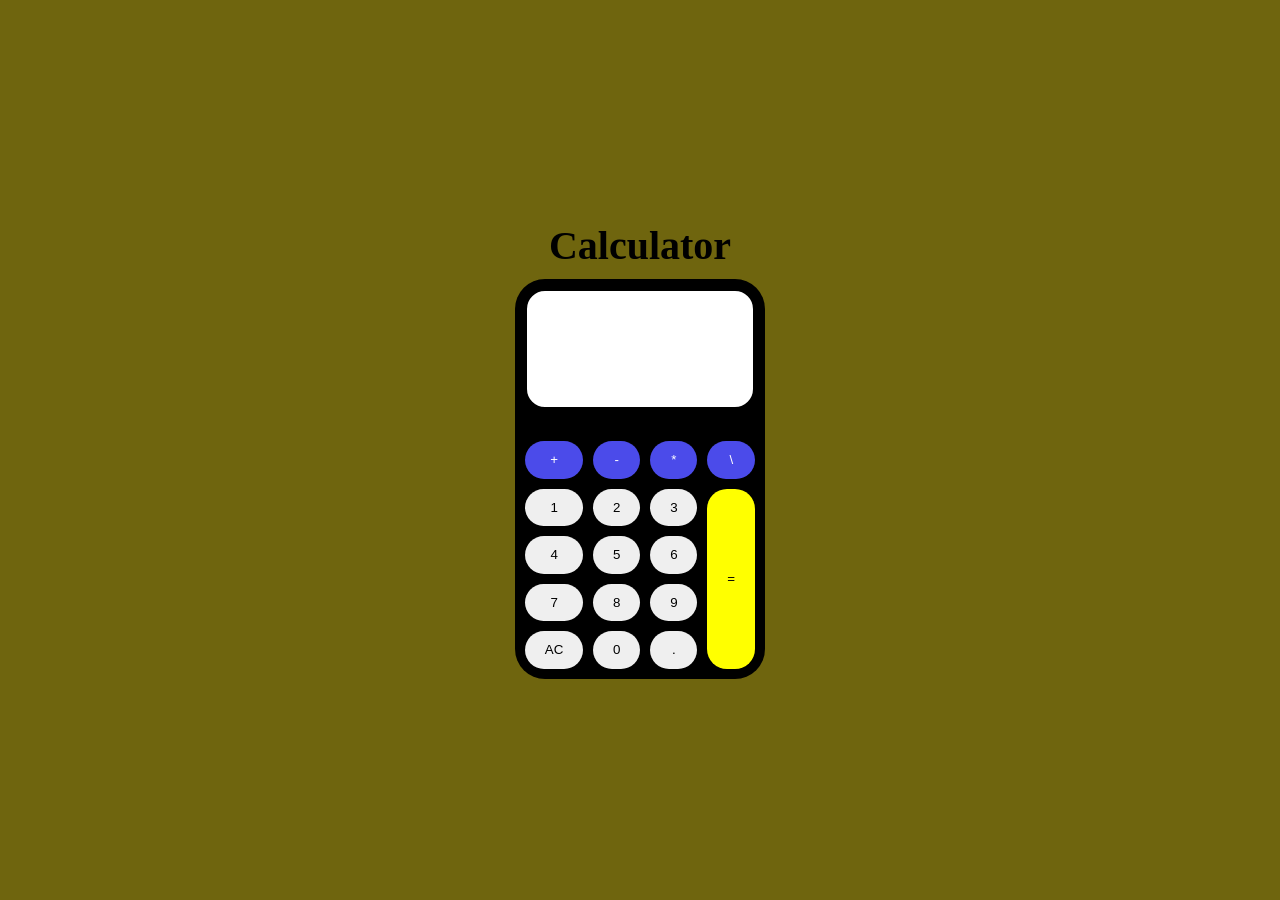
<file: 19-Javascript_in_Browser/Calculator/index.html>
<!DOCTYPE html>
<html lang="en">
<head>
    <meta charset="UTF-8">
    <meta name="viewport" content="width=device-width, initial-scale=1.0">
    <title>Calculator</title>
    <link rel="stylesheet" href="style.css">
</head>
<body>
    <h2>Calculator</h2>
    <div class="container">
        <h3 id="display"></h3>
        <button class="btn operator sum">+</button>
        <button class="btn operator sub">-</button>
        <button class="btn operator mul">*</button>
        <button class="btn operator divi">\</button>
        <button class="btn one">1</button>
        <button class="btn two">2</button>
        <button class="btn three">3</button>
        <button class="btn four">4</button>
        <button class="btn five">5</button>
        <button class="btn six">6</button>
        <button class="btn seven">7</button>
        <button class="btn eight">8</button>
        <button class="btn nine">9</button>
        <button class="btn zero">0</button>
        <button class="btn equal">=</button>
        <button class="btn ac">AC</button>
        <button class="btn point">.</button>
        
    </div>   

    <script src="script.js"></script> 
</body>
</html>
</file>
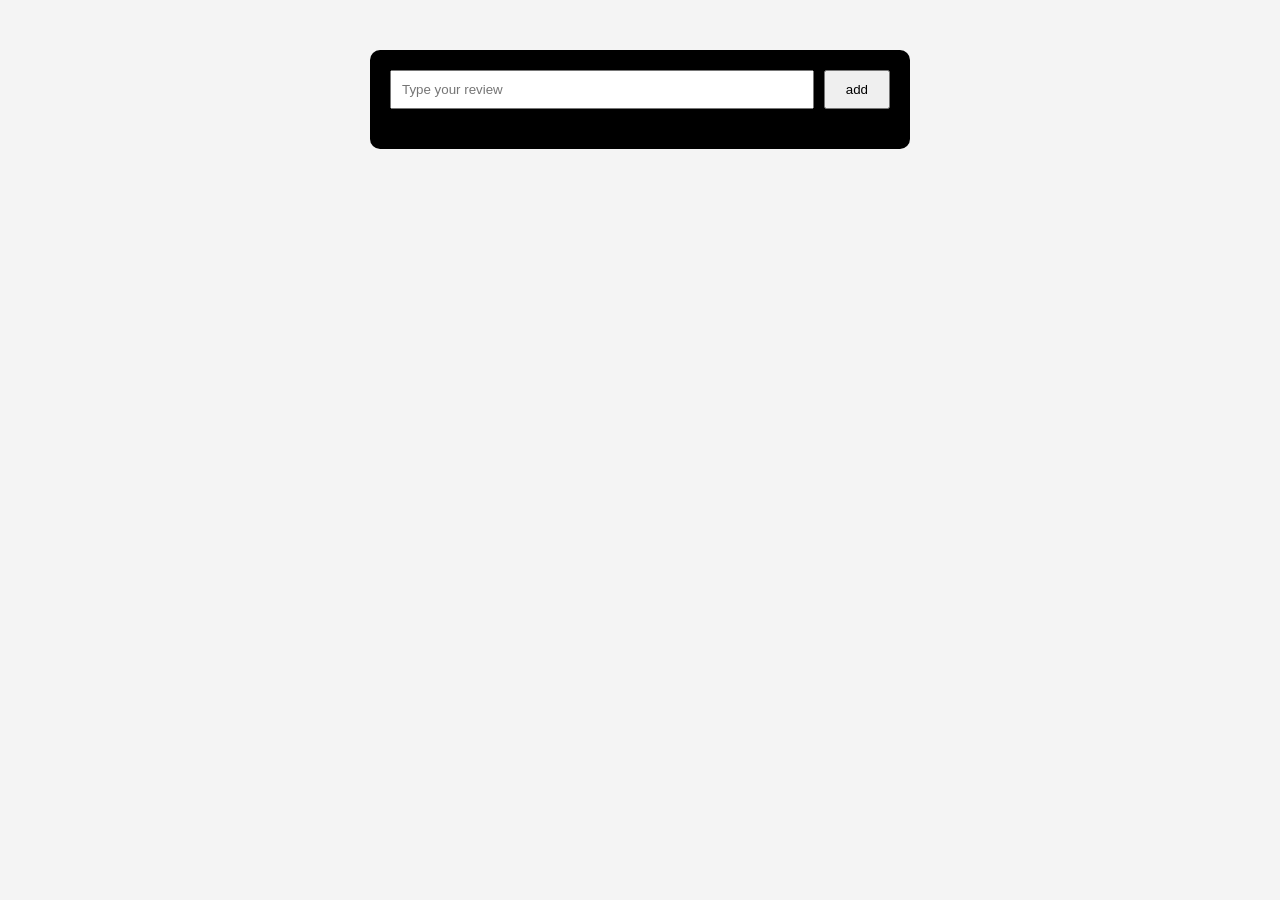
<file: 19-Javascript_in_Browser/Reviews/index.html>
<!DOCTYPE html>
<html lang="en">
<head>
    <meta charset="UTF-8">
    <meta name="viewport" content="width=device-width, initial-scale=1.0">
    <title>Review</title>
    <link rel="stylesheet" href="style.css">
</head>
<body>
    <div class="container">
        <div class="type-review">
            <input type="text" name="" id="input-review" placeholder="Type your review">
            <button id="add-review">add</button>
        </div>
        <div class="show-review">
        </div>
    </div>

    <script src="script.js"></script>
</body>
</html>
</file>
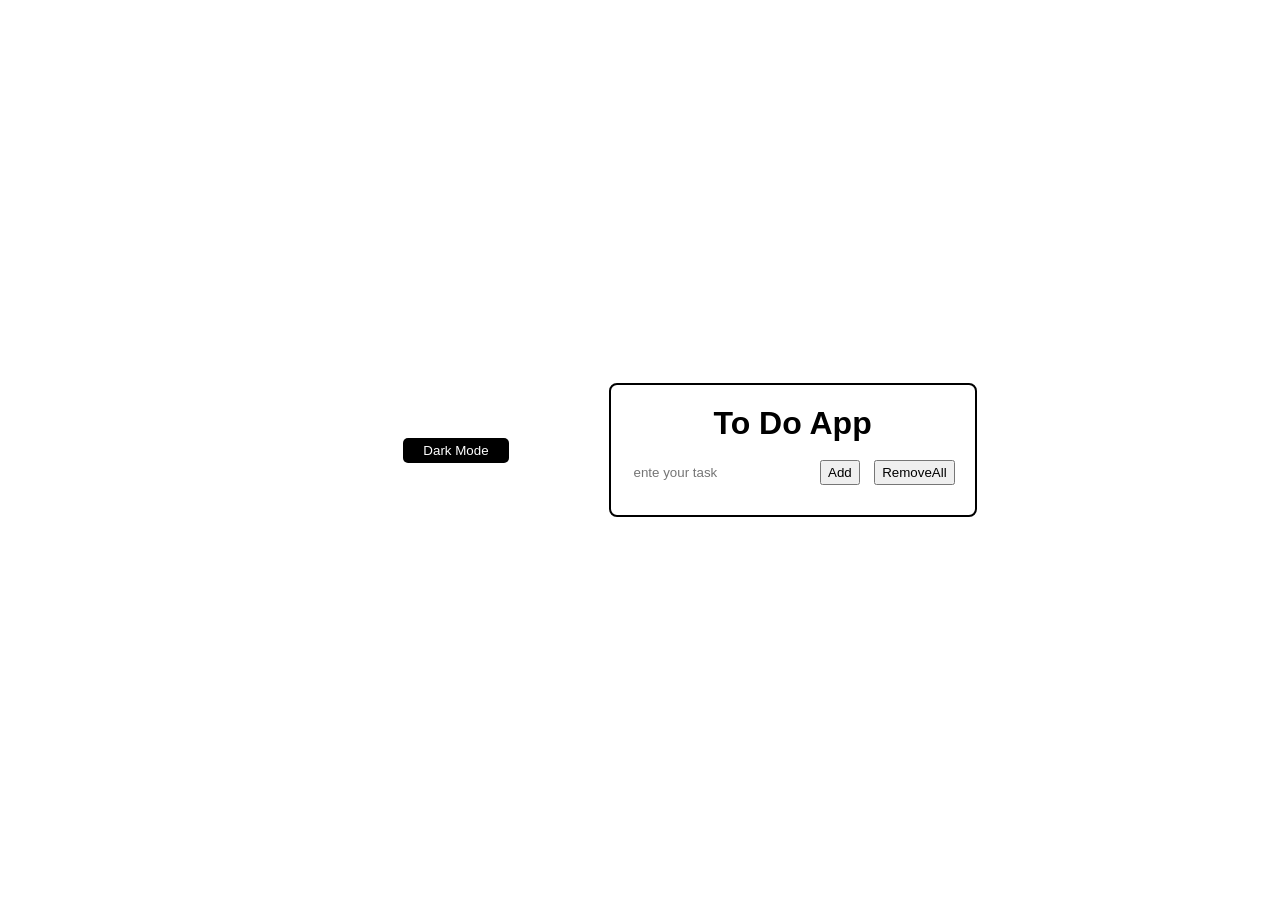
<file: 19-Javascript_in_Browser/ToDo/index.html>
<!DOCTYPE html>
<html lang="en">
<head>
    <meta charset="UTF-8">
    <meta name="viewport" content="width=device-width, initial-scale=1.0">
    <title>DOM - Document Object Model</title>
    <link rel="stylesheet" href="style.css">
</head>
<body>

    <button class="theme-btn btn">Dark Mode</button>

    <div class="container">
        <h1>To Do App</h1>
        <div class="task-input-btn">
            <input id="inputbox" type="text" placeholder="ente your task">

            <button id="add">Add</button>
            <button id="removeAll">RemoveAll</button>
        </div>
        <ul class="tasks">
        </ul>
    </div>

   <script src="script.js"> </script>
</body>
</html>
</file>
<file: 19-Javascript_in_Browser/Calculator/style.css>
* {
    margin: 0;
    padding: 0;
    box-sizing: border-box;
}

body {
    height: 100vh;
    display: flex;
    justify-content: center;
    align-items: center;
    flex-direction: column;
    background-color: #6f650e;
}
h2 {
    margin-bottom: 10px;
    font-size: 40px;
}

.container {
    height:400px;
    width:250px;
    background-color: white;
    border-radius: 30px;
    z-index: 10px;
    padding: 10px;
    display: grid;
    grid-template-columns: auto auto auto auto;
    grid-template-rows: auto auto auto auto;
    row-gap: 10px;
    column-gap: 10px;
    background-color: black;

}

#display {
    border: 2px solid red;
    grid-column-start: 1;
    grid-column-end: 5;
    height: 120px;
    width: 100%;
    border-radius: 20px;
    padding: 10px;
    background-color: white;
    border: 2px solid black;
    z-index: 10px;
}

.equal {
    grid-column-start: 4;
    grid-column-end: 5;
    grid-row-start: 3;
    grid-row-end: 7;
}

.zero {
    grid-column-start: 2;
    grid-row-start: 0;
    grid-row-end: 0;
}

.ac {
    grid-column-start: 1;
    grid-row-start: 6;
}

.point {
    grid-column-start: 3;
}

.btn {
    border-radius: 20px;
    cursor: pointer;
    text-align: center;
    border: none;
}

.operator {
    background-color: rgb(75, 75, 234);
    color: rgb(255, 255, 255);
}

.equal {
    background-color: yellow;
}
</file>
<file: 19-Javascript_in_Browser/Reviews/style.css>
body {
    font-family: Arial, sans-serif;
    background: #f4f4f4;
}

.container {
    width: 500px;
    margin: 50px auto;
    background: black;
    padding: 20px;
    border-radius: 10px;
}

.type-review {
    display: flex;
    gap: 10px;
}

#input-review {
    flex: 1;
    padding: 10px;
}

#add-review {
    padding: 10px 20px;
    cursor: pointer;
}

.show-review {
    margin-top: 20px;
}

.show-review p {
    background: #eee;
    padding: 10px;
    border-radius: 5px;
    margin-bottom: 10px;
}
</file>
<file: 19-Javascript_in_Browser/ToDo/style.css>
* {
    padding: 0;
    margin: 0;
    box-sizing: border-box;
    font-family:'Segoe UI', Tahoma, Geneva, Verdana, sans-serif;
}

body {
    display:flex;
    justify-content: center;
    align-items: center;
    height: 100vh;
    
}


.btn{
    padding: 5px 20px ;
    margin: 100px;
    color: white;
    background-color: black;
    border: none;
    border-radius: 5px;
    transition: all 0.3s ease-in-out 0.2s;
    cursor: pointer;
    text-align: center;


}

.btn:hover {
    background-color: white;
    color: black;
    box-shadow: 0px 0px 10px black;
    border: 2px solid black;

}

.container {
    display: flex;
    flex-direction: column;
    border: 2px solid black;
    padding: 20px;
    border-radius: 8px;
    
}

.container h1 {
    text-align: center;
}

.container input {
    margin-top: 20px;
}

.tasks{
    margin-top: 10px;
}
.tasks li button {
    background-color: red;
    padding: 2px 5px;
    border: none;
    border-radius: 5px;
    cursor: pointer;
}

.task-input-btn button {
    padding: 3px 6px;
    cursor: pointer;
    margin-left: 10px;

}

.task-input-btn input {
    padding: 3px;
    border-radius: 5px;
    border: none;

}
</file>
